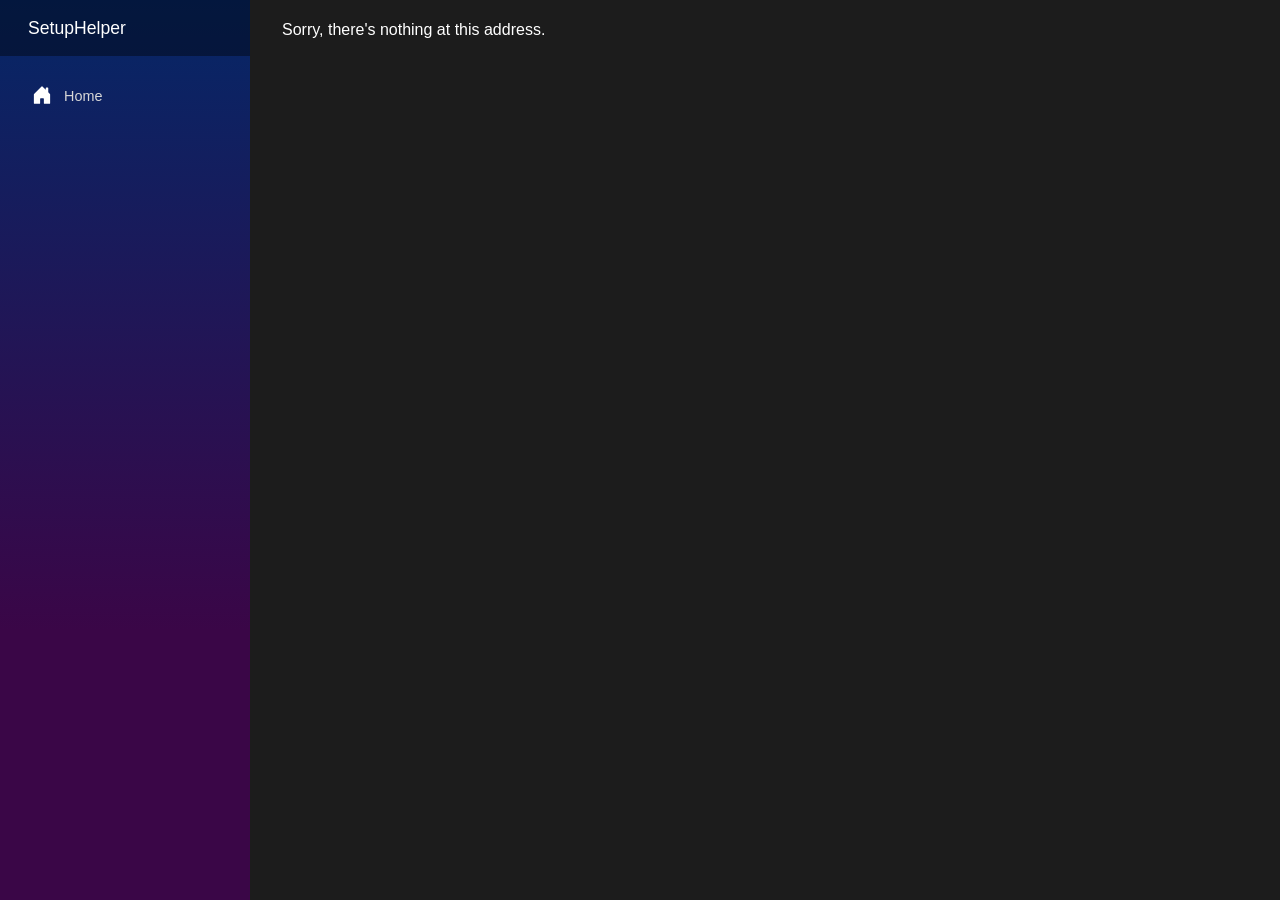
<file: index.html>
<!DOCTYPE html>
<html lang="en">

<head>
    <meta charset="utf-8" />
    <meta name="viewport" content="width=device-width, initial-scale=1.0" />
    <title>SetupHelper</title>
    <base href="/" />
    <link rel="stylesheet" href="css/bootstrap/bootstrap.min.css" />
    <link rel="stylesheet" href="css/app.css" />
    <link rel="icon" type="image/png" href="favicon.png" />
    <link href="SetupHelper.styles.css" rel="stylesheet" />
</head>

<body>
    <div id="app">
        <svg class="loading-progress">
            <circle r="40%" cx="50%" cy="50%" />
            <circle r="40%" cx="50%" cy="50%" />
        </svg>
        <div class="loading-progress-text"></div>
    </div>

    <div id="blazor-error-ui">
        An unhandled error has occurred.
        <a href="" class="reload">Reload</a>
        <a class="dismiss">🗙</a>
    </div>
    <script src="_framework/blazor.webassembly.js"></script>
</body>

</html>
</file>
<file: css/app.css>
html, body {
    font-family: 'Helvetica Neue', Helvetica, Arial, sans-serif;
    background-color: rgb(28, 28, 28);
}

h1:focus {
    outline: none;
}
.button-primary {
    border: none;
    outline: none;
    background-color: #6c5ce7;
    padding: 10px 20px;
    font-size: 12px;
    font-weight: 700;
    color: #fff;
    border-radius: 5px;
    transition: all ease 0.1s;
    box-shadow: 0px 5px 0px 0px #a29bfe;
}
  
.button-primary:active {
    transform: translateY(5px);
    box-shadow: 0px 0px 0px 0px #a29bfe;
}

.btn:focus, .btn:active:focus, .btn-link.nav-link:focus, .form-control:focus, .form-check-input:focus {
  box-shadow: 0 0 0 0.1rem white, 0 0 0 0.25rem #424242;
}

.content {
    padding-top: 1.1rem;
}

.valid.modified:not([type=checkbox]) {
    outline: 1px solid #26b050;
}

.invalid {
    outline: 1px solid red;
}

.validation-message {
    color: red;
}

#blazor-error-ui {
    background: lightyellow;
    bottom: 0;
    box-shadow: 0 -1px 2px rgba(0, 0, 0, 0.2);
    display: none;
    left: 0;
    padding: 0.6rem 1.25rem 0.7rem 1.25rem;
    position: fixed;
    width: 100%;
    z-index: 1000;
}

    #blazor-error-ui .dismiss {
        cursor: pointer;
        position: absolute;
        right: 0.75rem;
        top: 0.5rem;
    }

.blazor-error-boundary {
    background: url([data-uri]) no-repeat 1rem/1.8rem, #b32121;
    padding: 1rem 1rem 1rem 3.7rem;
    color: white;
}

    .blazor-error-boundary::after {
        content: "An error has occurred."
    }

.loading-progress {
    position: relative;
    display: block;
    width: 8rem;
    height: 8rem;
    margin: 20vh auto 1rem auto;
}

.loading-progress circle {
    fill: none;
    stroke: #e0e0e0;
    stroke-width: 0.6rem;
    transform-origin: 50% 50%;
    transform: rotate(-90deg);
}

.loading-progress circle:last-child {
    stroke: #1b6ec2;
    stroke-dasharray: calc(3.141 * var(--blazor-load-percentage, 0%) * 0.8), 500%;
    transition: stroke-dasharray 0.05s ease-in-out;
}

.loading-progress-text {
    position: absolute;
    text-align: center;
    font-weight: bold;
    inset: calc(20vh + 3.25rem) 0 auto 0.2rem;
}

.loading-progress-text:after {
    content: var(--blazor-load-percentage-text, "Loading");
}

code {
    color: #c02d76;
}
</file>
<file: SetupHelper.styles.css>
/* /Components/DrawPlayers.razor.rz.scp.css */
.container[b-uzhyhexodo] {
    display: flex;
    flex: 1;
    justify-content: center;
    align-items: center;
    flex-direction: column;
    margin-top: 1em;
    margin-bottom: 1em;
}
.container-results[b-uzhyhexodo] {
  margin-top: 1em;
  margin-bottom: 1em;
  }

  [b-uzhyhexodo] .player-form-input {
    background-color: #29201a;
    color: white;
    border: none;
    outline: none;
    display: flex;
    align-items: center;
    box-sizing: border-box;
    position: relative;
    border: 1px solid transparent;
    border-radius: 12px;
    overflow: hidden;
    background: #3D3D3D;
    padding: 9px;
    cursor: text;
}
[b-uzhyhexodo] .player-form-input:hover {
  border-color: gray;
}

[b-uzhyhexodo] .player-form-input:focus-within {
  background: #464646;
  border-color: gray;
}
form[b-uzhyhexodo] {
    display: flex;
    justify-content: center;
    align-items: center;
    flex-direction: column;
    column-gap: 5px;
    row-gap: 5px;
}

.number-input[b-uzhyhexodo] {
    background-color: #29201a;
    color: white;
    border: none;
    outline: none;
    align-items: center;
    box-sizing: border-box;
    position: relative;
    border: 1px solid transparent;
    border-radius: 12px;
    text-align: center;
    overflow: hidden;
    background: #3D3D3D;
    padding: 9px;
    cursor: text;
    width: 32px;
}

input[b-uzhyhexodo]::-webkit-outer-spin-button,
input[b-uzhyhexodo]::-webkit-inner-spin-button {
  -webkit-appearance: none;
  margin: 0;
}

/* Firefox */
input[type=number][b-uzhyhexodo] {
  -moz-appearance: textfield;
}
/* /Components/FoodChain/FoodChainBoardTile.razor.rz.scp.css */
.square[b-nak557kq65] {
  width: clamp(56px, 18vw, 96px);
  aspect-ratio: 1 / 1;

  border: 2px solid #333;
  box-sizing: border-box;

  display: flex;
  flex-direction: column;
  align-items: center;
  justify-content: center;

  padding: clamp(4px, 1vw, 8px);
}

/* Rotation icon */
.rotate-icon[b-nak557kq65] {
  font-size: clamp(14px, 4vw, 22px);
  line-height: 1;
  margin-bottom: clamp(4px, 1vw, 8px);
  user-select: none;
}

/* Tile content */
.square-content[b-nak557kq65] {
  font-size: clamp(10px, 3vw, 14px);
  text-align: center;
  word-break: break-word;
}
/* /Components/MenuItem.razor.rz.scp.css */
.text[b-zmciedbzxo] {
    font-family: Tahoma, Geneva, Verdana, sans-serif;
    color: aliceblue;
    font-size: xx-large;
    margin-bottom: 1%;
}

.link[b-zmciedbzxo] {
    color: transparent !important;
    text-decoration: none !important;
}

.container[b-zmciedbzxo] {
    background-color: #29201a;
    padding: 10px;
    text-align: center;
    width: 300px;
    height: 300px;
    display: flex;
    flex-direction: column;
}

.container:hover[b-zmciedbzxo] {
    filter: brightness(1.3);
  }


.image-container[b-zmciedbzxo] {
    flex: 1; 
    display: flex;
    flex-direction: column;
    justify-content: center;
    align-items: center; 
}
img[b-zmciedbzxo] {
    max-height: 180px;
}
/* /Layout/MainLayout.razor.rz.scp.css */
.page[b-aagv2o3w1x] {
    position: relative;
    display: flex;
    flex-direction: column;
}

main[b-aagv2o3w1x] {
    flex: 1;
}

.sidebar[b-aagv2o3w1x] {
    background-image: linear-gradient(180deg, rgb(5, 39, 103) 0%, #3a0647 70%);
}

.top-row[b-aagv2o3w1x] {
    background-color: #f7f7f7;
    border-bottom: 1px solid #d6d5d5;
    justify-content: flex-end;
    height: 3.5rem;
    display: flex;
    align-items: center;
}

    .top-row[b-aagv2o3w1x]  a, .top-row[b-aagv2o3w1x]  .btn-link {
        white-space: nowrap;
        margin-left: 1.5rem;
        text-decoration: none;
    }

    .top-row[b-aagv2o3w1x]  a:hover, .top-row[b-aagv2o3w1x]  .btn-link:hover {
        text-decoration: underline;
    }

    .top-row[b-aagv2o3w1x]  a:first-child {
        overflow: hidden;
        text-overflow: ellipsis;
    }

@media (max-width: 640.98px) {
    .top-row[b-aagv2o3w1x] {
        justify-content: space-between;
    }

    .top-row[b-aagv2o3w1x]  a, .top-row[b-aagv2o3w1x]  .btn-link {
        margin-left: 0;
    }
}

@media (min-width: 641px) {
    .page[b-aagv2o3w1x] {
        flex-direction: row;
    }

    .sidebar[b-aagv2o3w1x] {
        width: 250px;
        height: 100vh;
        position: sticky;
        top: 0;
    }

    .top-row[b-aagv2o3w1x] {
        position: sticky;
        top: 0;
        z-index: 1;
    }

    .top-row.auth[b-aagv2o3w1x]  a:first-child {
        flex: 1;
        text-align: right;
        width: 0;
    }

    .top-row[b-aagv2o3w1x], article[b-aagv2o3w1x] {
        padding-left: 2rem !important;
        padding-right: 1.5rem !important;
    }
}
/* /Layout/NavMenu.razor.rz.scp.css */
.navbar-toggler[b-yz8q6jsdq4] {
    background-color: rgba(255, 255, 255, 0.1);
}

.top-row[b-yz8q6jsdq4] {
    height: 3.5rem;
    background-color: rgba(0,0,0,0.4);
}

.navbar-brand[b-yz8q6jsdq4] {
    font-size: 1.1rem;
}

.bi[b-yz8q6jsdq4] {
    display: inline-block;
    position: relative;
    width: 1.25rem;
    height: 1.25rem;
    margin-right: 0.75rem;
    top: -1px;
    background-size: cover;
}

.bi-house-door-fill-nav-menu[b-yz8q6jsdq4] {
    background-image: url("data:image/svg+xml,%3Csvg xmlns='http://www.w3.org/2000/svg' width='16' height='16' fill='white' class='bi bi-house-door-fill' viewBox='0 0 16 16'%3E%3Cpath d='M6.5 14.5v-3.505c0-.245.25-.495.5-.495h2c.25 0 .5.25.5.5v3.5a.5.5 0 0 0 .5.5h4a.5.5 0 0 0 .5-.5v-7a.5.5 0 0 0-.146-.354L13 5.793V2.5a.5.5 0 0 0-.5-.5h-1a.5.5 0 0 0-.5.5v1.293L8.354 1.146a.5.5 0 0 0-.708 0l-6 6A.5.5 0 0 0 1.5 7.5v7a.5.5 0 0 0 .5.5h4a.5.5 0 0 0 .5-.5Z'/%3E%3C/svg%3E");
}

.bi-plus-square-fill-nav-menu[b-yz8q6jsdq4] {
    background-image: url("data:image/svg+xml,%3Csvg xmlns='http://www.w3.org/2000/svg' width='16' height='16' fill='white' class='bi bi-plus-square-fill' viewBox='0 0 16 16'%3E%3Cpath d='M2 0a2 2 0 0 0-2 2v12a2 2 0 0 0 2 2h12a2 2 0 0 0 2-2V2a2 2 0 0 0-2-2H2zm6.5 4.5v3h3a.5.5 0 0 1 0 1h-3v3a.5.5 0 0 1-1 0v-3h-3a.5.5 0 0 1 0-1h3v-3a.5.5 0 0 1 1 0z'/%3E%3C/svg%3E");
}

.bi-list-nested-nav-menu[b-yz8q6jsdq4] {
    background-image: url("data:image/svg+xml,%3Csvg xmlns='http://www.w3.org/2000/svg' width='16' height='16' fill='white' class='bi bi-list-nested' viewBox='0 0 16 16'%3E%3Cpath fill-rule='evenodd' d='M4.5 11.5A.5.5 0 0 1 5 11h10a.5.5 0 0 1 0 1H5a.5.5 0 0 1-.5-.5zm-2-4A.5.5 0 0 1 3 7h10a.5.5 0 0 1 0 1H3a.5.5 0 0 1-.5-.5zm-2-4A.5.5 0 0 1 1 3h10a.5.5 0 0 1 0 1H1a.5.5 0 0 1-.5-.5z'/%3E%3C/svg%3E");
}

.nav-item[b-yz8q6jsdq4] {
    font-size: 0.9rem;
    padding-bottom: 0.5rem;
}

    .nav-item:first-of-type[b-yz8q6jsdq4] {
        padding-top: 1rem;
    }

    .nav-item:last-of-type[b-yz8q6jsdq4] {
        padding-bottom: 1rem;
    }

    .nav-item[b-yz8q6jsdq4]  a {
        color: #d7d7d7;
        border-radius: 4px;
        height: 3rem;
        display: flex;
        align-items: center;
        line-height: 3rem;
    }

.nav-item[b-yz8q6jsdq4]  a.active {
    background-color: rgba(255,255,255,0.37);
    color: white;
}

.nav-item[b-yz8q6jsdq4]  a:hover {
    background-color: rgba(255,255,255,0.1);
    color: white;
}

@media (min-width: 641px) {
    .navbar-toggler[b-yz8q6jsdq4] {
        display: none;
    }

    .collapse[b-yz8q6jsdq4] {
        /* Never collapse the sidebar for wide screens */
        display: block;
    }
    
    .nav-scrollable[b-yz8q6jsdq4] {
        /* Allow sidebar to scroll for tall menus */
        height: calc(100vh - 3.5rem);
        overflow-y: auto;
    }
}
/* /Pages/Chaos.razor.rz.scp.css */
.container[b-6wjb0n5x77] {
    display: flex;
    flex: 1;
    justify-content: center;
    align-items: center;
    flex-direction: column;
    column-gap: 5px;
    row-gap: 5px;
}
.image-container[b-6wjb0n5x77] {
    display: flex;
    align-items: center;
    width: 250px; /* Set width for the container (adjust as needed) */
    margin-top: 2em;
    margin-bottom: 2em;
}
.tokens-container[b-6wjb0n5x77]{
    justify-content: center;
    display: flex;
    flex-wrap: wrap;
    gap: 10px 10px;
}
.image[b-6wjb0n5x77] {
  height: 100px;
}
.image-text[b-6wjb0n5x77] {
  color: white; /* Adjust text color for better visibility on the image */
  text-align: left; /* Center the text within the element */
  margin-left: 20px;
}
.parent[b-6wjb0n5x77] {
  position: relative;
  text-align: center;
  color: white;
}
.map[b-6wjb0n5x77] {
  width: 100%;
}
.map-element[b-6wjb0n5x77]{
  position: absolute;
  width: 8%;
  border: 2px red solid;
  border-radius: 100%;
}
.map1[b-6wjb0n5x77] {
  top: 3%;
  left: 60%;
}
.map2[b-6wjb0n5x77] {
  top: 3%;
  right: 1%;
}
.map3[b-6wjb0n5x77] {
  top: 22%;
  right: 1%;
}
.map4[b-6wjb0n5x77] {
  top: 32%;
  right: 10%;
}
.map5[b-6wjb0n5x77] {
  top: 42%;
  right: 31%;
}
.map6[b-6wjb0n5x77] {
  bottom: 30%;
  left: 45%;
}
.map7[b-6wjb0n5x77] {
  bottom: 21%;
  left: 62%;
}
.map8[b-6wjb0n5x77] {
  bottom: 27%;
  right: 1%;
}
.map9[b-6wjb0n5x77] {
  bottom: 10%;
  right: 4%;
}
/* /Pages/FoodChain.razor.rz.scp.css */
.container[b-yy7ic7it70] {
    display: flex;
    flex: 1;
    justify-content: center;
    align-items: center;
    flex-direction: column;
    column-gap: 5px;
    row-gap: 5px;
}
.modules-checklist[b-yy7ic7it70]{
  align-items: start;
    row-gap: 5px;
}
.number-input[b-yy7ic7it70] {
    background-color: #29201a;
    color: white;
    border: none;
    outline: none;
    align-items: center;
    box-sizing: border-box;
    position: relative;
    border: 1px solid transparent;
    border-radius: 12px;
    text-align: center;
    overflow: hidden;
    background: #3D3D3D;
    padding: 9px;
    cursor: text;
    width: 32px;
}
input[type=number][b-yy7ic7it70] {
  -moz-appearance: textfield;
}
.board-grid[b-yy7ic7it70] {
  display: grid;
  gap: 8px;
  width: fit-content;
}
/* /Pages/Got.razor.rz.scp.css */
.container[b-ti96capsdl] {
    display: flex;
    flex: 1;
    justify-content: center;
    align-items: center;
    flex-direction: column;
    column-gap: 5px;
    row-gap: 5px;
}
/* /Pages/Home.razor.rz.scp.css */
.container[b-2bxamqgo0x] {
    display: flex;
    flex-wrap: wrap;
    gap: 10px 10px; /* gap between grid items */
    justify-content: center;
    margin-top: 25px;
    margin-bottom: 25px;
}

.title[b-2bxamqgo0x] {
    display: flex;   
    flex-direction: column;
    justify-content: center;
    align-items: center;
}

.logo[b-2bxamqgo0x] {
    height: 200px;
    width: 200px;
}
  
/* /Pages/MassiveDarkness.razor.rz.scp.css */
.container[b-93r4dkfzb5] {
    display: flex;
    flex: 1;
    justify-content: center;
    align-items: center;
    flex-direction: column;
    column-gap: 5px;
    row-gap: 5px;
}
/* /Pages/Neuroshima.razor.rz.scp.css */
.fractions-container[b-lkym3aak72] {
    display: flex;
    flex-wrap: wrap;
    justify-content: center;
    align-items: center;
    flex-direction: row;
    column-gap: 5px;
    row-gap: 5px;
}

.fraction-img[b-lkym3aak72] {
    width: 100px;
    margin-bottom: 1em;
}

.fraction[b-lkym3aak72] {
    display: flex;
    flex-direction: column;
    justify-content: center;
    align-items: center;
    margin: 1em;
}


/* /Pages/PuertoRico.razor.rz.scp.css */
.container[b-pgyw7txure] {
    display: flex;
    flex: 1;
    justify-content: center;
    align-items: center;
    flex-direction: column;
    column-gap: 5px;
    row-gap: 5px;
}

.buildings-container[b-pgyw7txure] {
    display: flex;
    flex-wrap: wrap;
    flex: 1;
    gap: 10px 10px; /* gap between grid items */
    justify-content: center;
    margin-top: 25px;
    margin-bottom: 25px;
}

.productions[b-pgyw7txure] {
    display: flex;
    flex-wrap: wrap;
    gap: 1ch;
    flex-direction: row;
    margin-top: 1ch;
    margin-bottom: 1ch;
}

.product[b-pgyw7txure] {
    width: 1.5em;
    height: 1.5em;
    border-radius: 50%;
}
.blue[b-pgyw7txure] {
    background-color: blue;
}
.white[b-pgyw7txure] {
    background-color: white;
}
.black[b-pgyw7txure] {
    background-color: black;
}
.brown[b-pgyw7txure] {
    background-color: brown;
}
.yellow[b-pgyw7txure] {
    background-color: yellow;
}

.festival-container[b-pgyw7txure] {
    display: flex;
    flex-direction: column;
    gap: 1ch;
    margin-top: 1em;
    margin-bottom: 1em;
}
</file>
